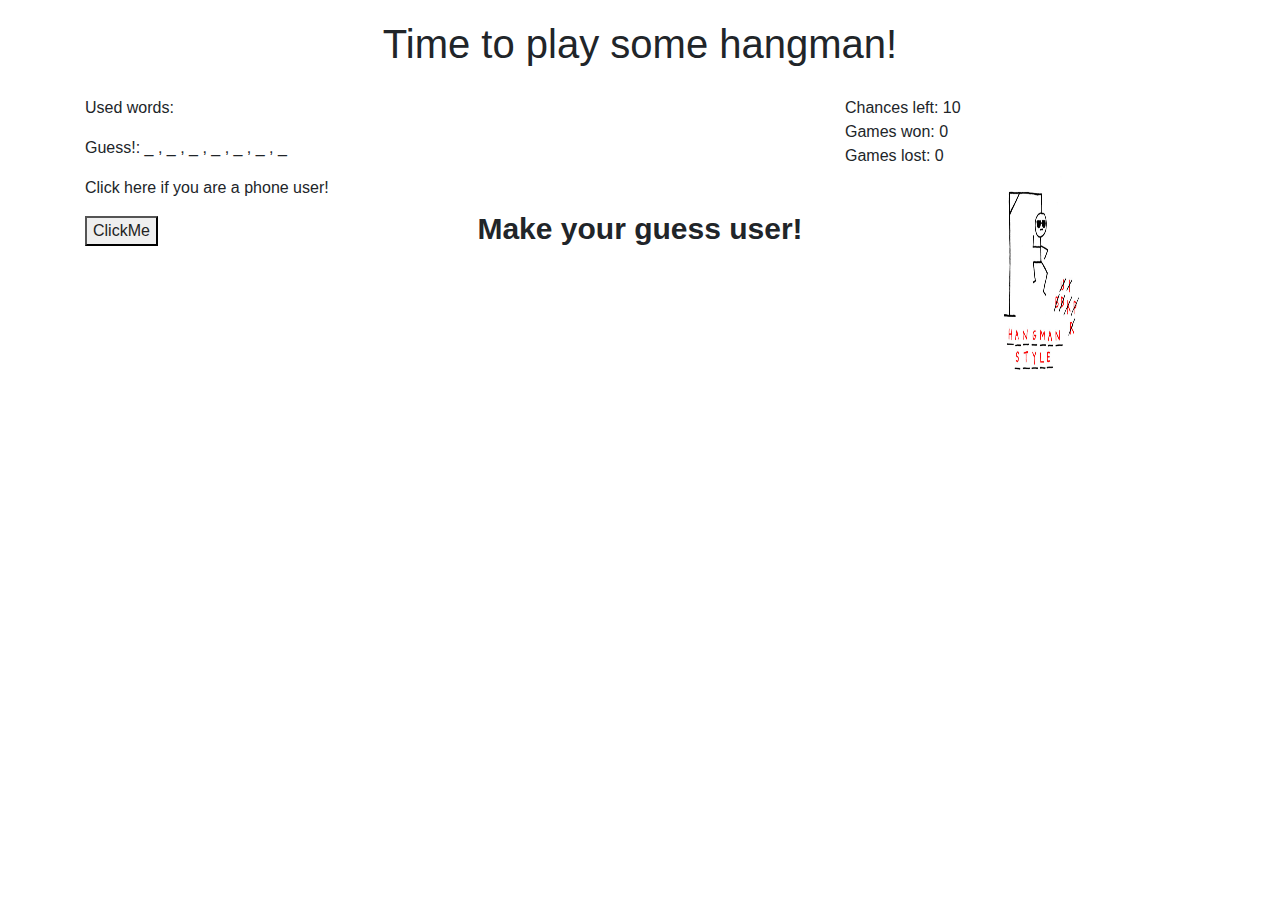
<file: index.html>
<!DOCTYPE html>
<html lang="en-us">

<head>
  <meta charset="UTF-8">
  <meta name="viewport" content="width=device-width, initial-scale=1.0">
  <title>Hangman Game!</title>
  <link rel="stylesheet" type="text/css" href="assets/css/reset.css">
  <link rel="stylesheet" href="https://stackpath.bootstrapcdn.com/bootstrap/4.3.1/css/bootstrap.min.css"
    integrity="sha384-ggOyR0iXCbMQv3Xipma34MD+dH/1fQ784/j6cY/iJTQUOhcWr7x9JvoRxT2MZw1T" crossorigin="anonymous">
  <link rel="stylesheet" href="assets/css/style.css">
</head>

<body>
  <div id="game">
    <h1>Time to play some hangman!</h1>
  </div>

  <div class="container">
    <div class="row">
      <div class="col-8">
        <div id="used">
          <p>Used words: <span id="wordsused"></span></p>
        </div>
        <div id="gameSpaces">
          <p>Guess!: <span id="answer"></span> </p>
        </div>
      </div>

      <div class="col-4">
        <div class="score-board">
          <div id="chances">Chances left: <span id="chancescount">10</span> </div>
          <div id="wins">Games won: <span id="wincount">0</span></div>
          <div id="losses">Games lost: <span id="lostcount">0</span></div>
        </div>
      </div>
    </div>

    <div class="row">
      <div class="col-3">
        <p>Click here if you are a phone user!</p>
        <button id="openKeyboard">ClickMe</button>
        <input id="hiddenInput" style="visibility: hidden;">

      </div>
      <div class="col-6">
        <div id="message">
          <p id="finalmessage">Make your guess user!</p>
        </div>
      </div>
      <div class="col-sm-3">
        <img src="assets/images/hangman.png" alt="" id="image">
      </div>
    </div>
  </div>
  <script src="assets/javascript/script.js"></script>
</body>

</html>
</file>
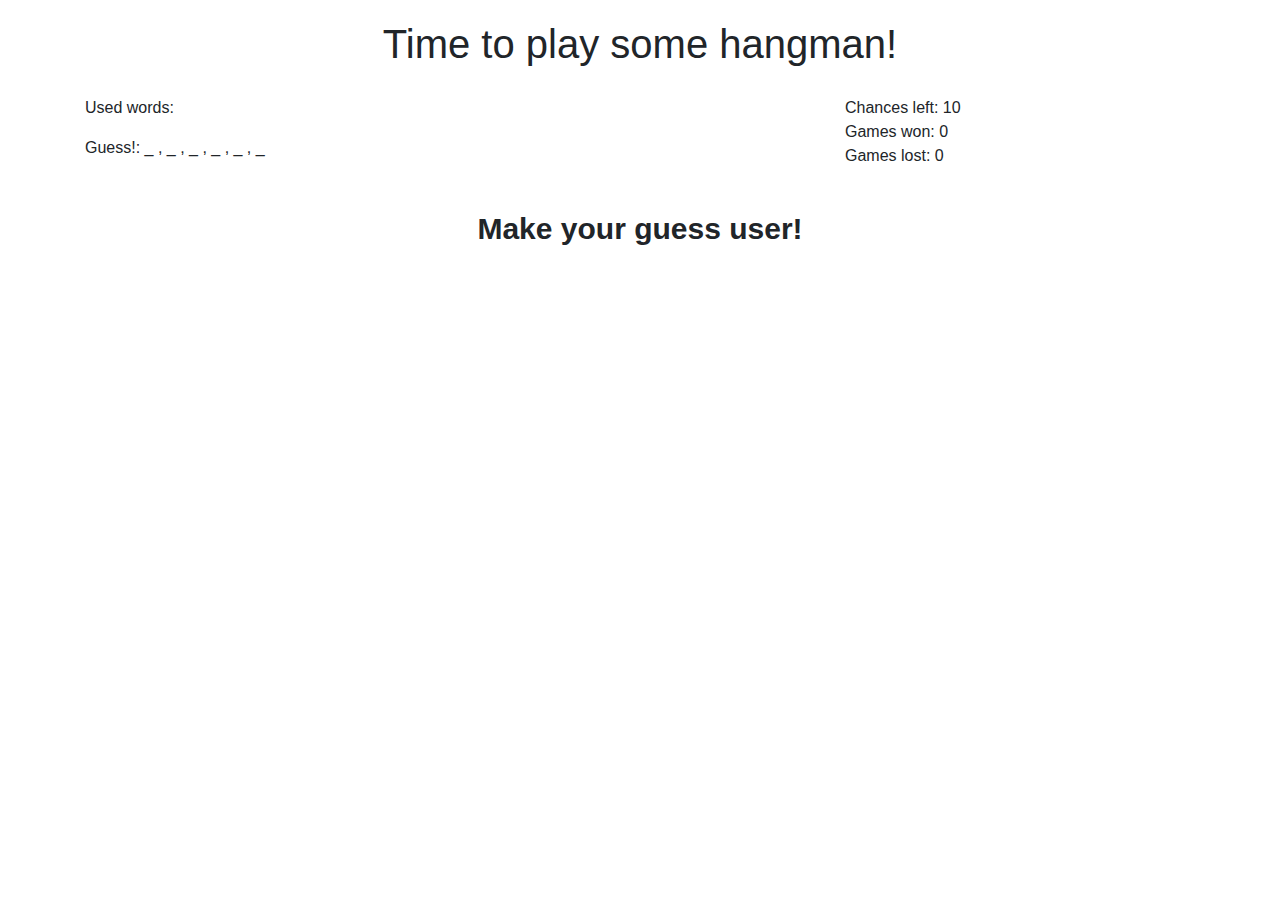
<file: game.html>
<!DOCTYPE html>
<html lang="en-us">

<head>
  <meta charset="UTF-8">
  <title>My First Object</title>
  <link rel="stylesheet" type="text/css" href="reset.css">
  <link rel="stylesheet" href="https://stackpath.bootstrapcdn.com/bootstrap/4.3.1/css/bootstrap.min.css"
    integrity="sha384-ggOyR0iXCbMQv3Xipma34MD+dH/1fQ784/j6cY/iJTQUOhcWr7x9JvoRxT2MZw1T" crossorigin="anonymous">
  <link rel="stylesheet" href="style.css">
</head>

<body>
  <div id="game">
    <h1>Time to play some hangman!</h1>
  </div>
  <div class="container">
    <div class="row">
      <div class="col-8">
        <div id="used">
          <p>Used words: <span id="wordsused"></span></p>
        </div>
        <div id="gameSpaces">
          <p>Guess!: <span id="answer"></span> </p>
        </div>
      </div>

      <div class="col-4">
        <div class="score-board">
          <div id="chances">Chances left: <span id="chancescount">10</span> </div>
          <div id="wins">Games won: <span id="wincount">0</span></div>
          <div id="losses">Games lost: <span id="lostcount">0</span></div>
        </div>
      </div>
    </div>

    <div class="row">
      <div class="col-3"></div>
      <div class="col-6">
        <div id="message">
          <p id="finalmessage">Make your guess user!</p>
        </div>
      </div>
      <div class="col-3"></div>
    </div>

  </div>



  <script>

    // Variables for DOM manipulation

    let gamesWon = document.getElementById("wincount");
    let gamesLost = document.getElementById("lostcount");
    let result = document.getElementById("finalmessage");
    let wordsUsedSpan = document.getElementById("wordsused");
    let answerSpan = document.getElementById("answer");
    let message = document.getElementById("finalmessage");
    let chancesSpan = document.getElementById("chancescount");

    //OBJ

    var gameObject = {
      userPressed: "",
      words: ["madonna", "seventies", "random", "jackson", "problem"],
      wordsUsed: [],
      answer: [],
      wordArray: [],
      chances: 10,
      arrayTracker: 0,
      wins: 0,
      losses: 0,
      wArrayString: "",
      aArrayString: "",
      checkWin: function (string1, string2) {
        if (string1 === string2) {
          message.innerHTML = "You won!";
          this.wins++
          gamesWon.innerHTML = this.wins;
          this.reset();
        }
        else if (this.chances === 0) {
          message.innerHTML = "You lost!";
          this.losses++;
          gamesLost.innerHTML = this.losses;
          this.reset();
        }
      },
      guessed: function (rand) {
        for (i = 0; i < rand.length; i++) {
          if (this.userPressed === this.wordArray[i]) {
            this.answer[i] = this.wordArray[i];
          }
        }
      },
      setSpaces: function (string) {
        for (i = 0; i < string.length; i++) {
          this.answer[i] = "_";
        }
      },
      wordToArray: function (string) {
        this.wordArray = [];
        for (i = 0; i < string.length; i++) {
          this.wordArray[i] = string.charAt(i);
        }
      },
      wordChecker: function (word) {
        this.update();
        if (this.wordsUsed.includes(word) || this.answer.includes(word)) {
          message.innerHTML = "You already tried this word!";
          this.checkWin(this.wArrayString, this.aArrayString);
        }
        else {
          if (this.wordArray.includes(word) && this.answer.includes(word) === false) {
            this.update();
            message.innerHTML = "You guessed a word";
            this.checkWin(this.wArrayString, this.aArrayString);
          }
          else if (this.wordsUsed.includes(word) === false) {
            message.innerHTML = "Try again";
            this.wordsUsed[this.arrayTracker] = this.userPressed;
            this.arrayTracker++;
            this.chances--;
            wordsUsedSpan.innerHTML = this.wordsUsed.join(", ");
            chancesSpan.innerHTML = this.chances;
            if (this.chances === 0) {
              this.checkWin(this.wArrayString, this.aArrayString);
            }
          }
        }
      },
      reset: function () {
        this.answer = [];
        this.wordsUsed = [];
        this.chances = 10;
        chancesSpan.innerHTML = this.chances;
        this.arrayTracker = 0;
        this.wArrayString = "";
        this.aArrayString = "";
        wordsUsedSpan.innerHTML = this.wordsUsed.join(", ");
        this.update();
        this.game();
      },
      update: function () {
        this.aArrayString = "";
        this.wArrayString = "";
        this.wArrayString = this.wordArray.join("");
        this.aArrayString = this.answer.join("");
      },
      game: function () {
        var rand = gameObject.words[Math.floor(Math.random() * gameObject.words.length)];
        this.wordToArray(rand);
        this.setSpaces(rand);
        this.wArrayString = this.wordArray.join("");
        this.aArrayString = this.answer.join("");
        answerSpan.innerHTML = this.answer.join(" , ");
      }

    };

    // Key Functions 

    document.onkeydown = function (event) {
      gameObject.userPressed = event.key;
      gameObject.update();
    }

    document.onkeyup = function (event) {
      gameObject.wordChecker(gameObject.userPressed);
      gameObject.guessed(gameObject.wordArray);
      answerSpan.innerHTML = gameObject.answer.join(" , ");
      gameObject.update();
      gameObject.checkWin(gameObject.wArrayString, gameObject.aArrayString);
    }

    gameObject.game();

  </script>

</body>

</html>
</file>
<file: assets/css/style.css>
#game h1 {
    text-align: center;
    padding: 20px;
}

#finalmessage {
    text-align: center;
    padding-top: 30px;
    font-weight: bold;
    font-size: 30px;
}

img {
    width: 200px;
    height: 200px;
}
</file>
<file: style.css>
#game h1 {
    text-align: center;
    padding: 20px;
}

#finalmessage {
    text-align: center;
    padding-top: 30px;
    font-weight: bold;
    font-size: 30px;
}

img {
    width: 200px;
    height: 200px;
}
</file>
